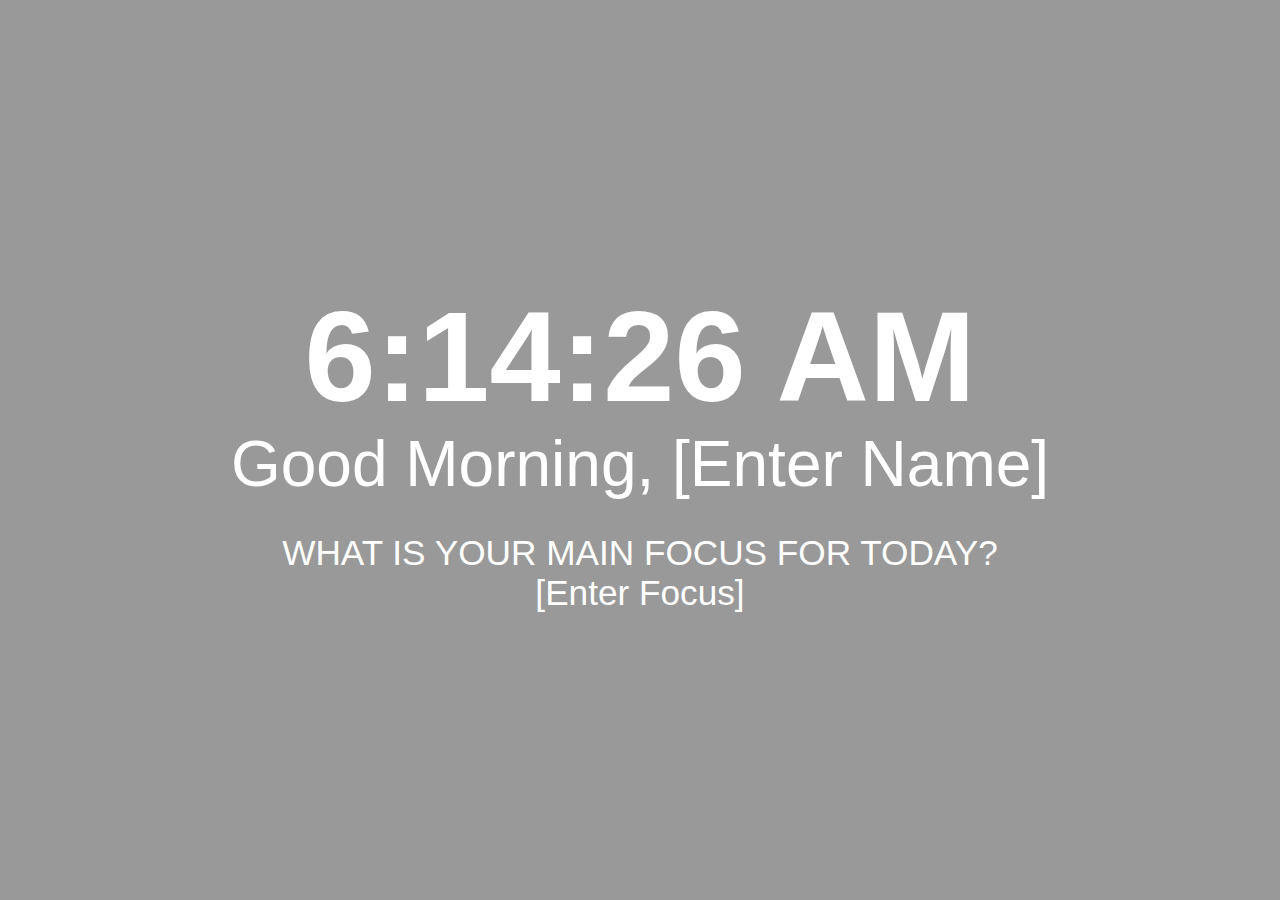
<file: index.html>
<!DOCTYPE html>
<html lang="en">
<head>
  <meta charset="UTF-8">
  <title>Focus Dashboard</title>
  <meta name="viewport" content="width=device-width, initial-scale=1">
  <meta name="description" content="Personal focus dashboard with live clock, greeting, and localStorage.">
  <link rel="preload" href="style.css" as="style">
  <link rel="stylesheet" href="style.css">
  <!-- optional CSP -->
  <!-- <meta http-equiv="Content-Security-Policy" content="default-src 'self'; style-src 'self' 'unsafe-inline'; script-src 'self'; img-src 'self' data: https://images.unsplash.com;"> -->
</head>
<body>
  <main>
    <div class="time-container">
      <time id="time">6:59:01 PM</time>
      <h1>
        <span id="greeting">Good Evening,</span>
        <span id="name" contenteditable="true">[Enter Name]</span>
      </h1>
    </div>

    <div class="focus-container">
      <h2>WHAT IS YOUR MAIN FOCUS FOR TODAY?</h2>
      <h2 id="focus" contenteditable="true">[Enter Focus]</h2>
    </div>
  </main>

  <script src="script.js" defer></script>
</body>
</html>
</file>
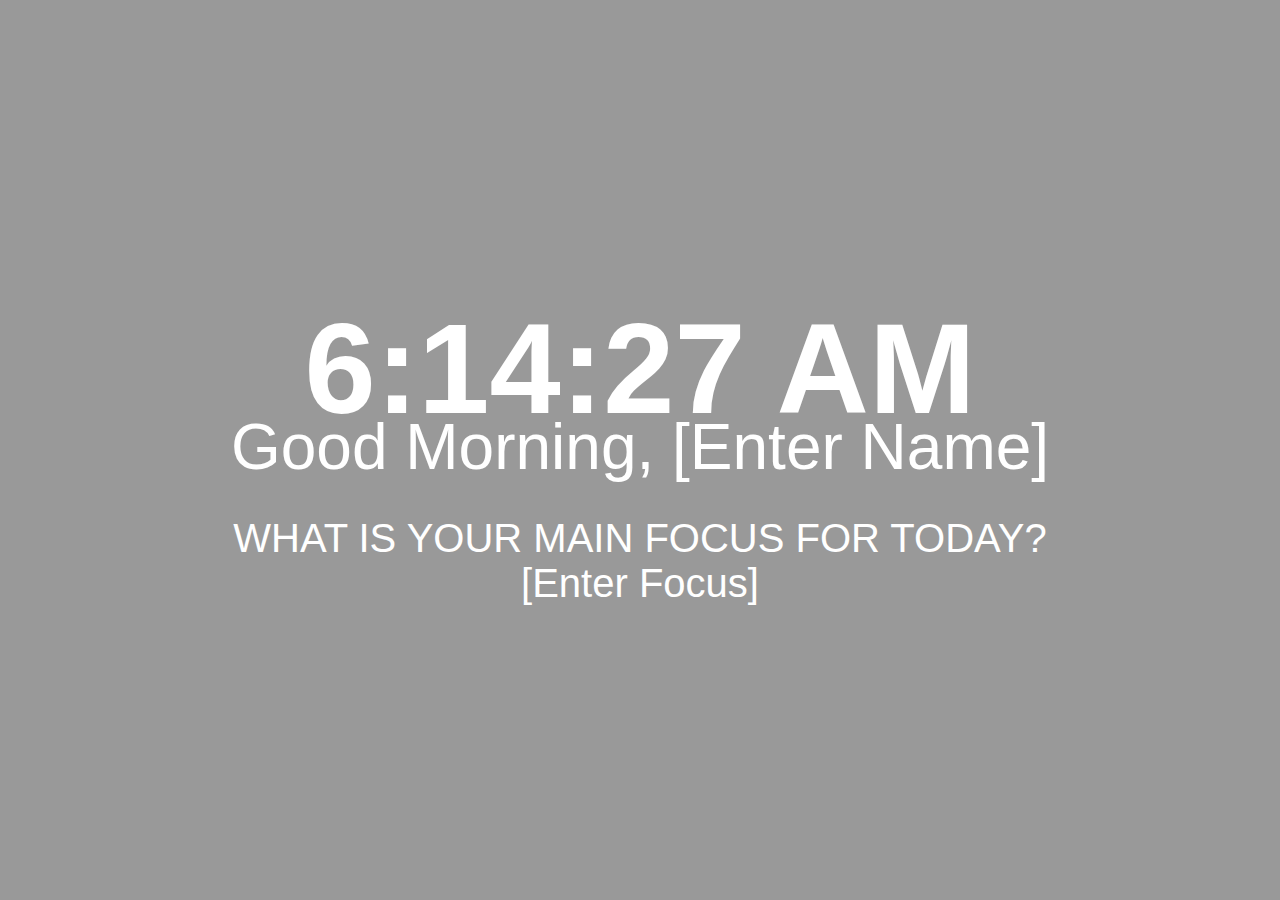
<file: focus-dashboard/index.html>
<!DOCTYPE html>
<html lang="en">
<head>
    <meta charset="UTF-8">
    <meta name="viewport" content="width=device-width, initial-scale=1.0">
    <title>Document</title>
    <link rel="stylesheet" href="style.css">
</head>
<body>
    <main>
    <div class="time-container">
        <time id="time">6:59:01 PM</time>
        <h1>
            <span id="greeting">Good Evening,</span>
            <span id="name" contenteditable="true">[Enter Name]</span>
        </h1>
    </div>
    <div class="focus-container">
        <h2>WHAT IS YOUR MAIN FOCUS FOR TODAY?</h2>
        <h2 id="focus" contenteditable="true">[Enter Focus]</h2>
    </div>
</main>

<script src="script.js"></script>
</body>
</html>
</file>
<file: style.css>
* { box-sizing: border-box; margin: 0; padding: 0; }

html, body { height: 100%; }

body {
  font-family: 'Segoe UI', 'Roboto', sans-serif;
  display: flex;
  flex-direction: column;
  align-items: center;
  justify-content: center;
  text-align: center;
  min-height: 100vh;
  color: #fff;
  background: url('https://images.unsplash.com/photo-1489549132488-d00b7d80e402?auto=format&fit=crop&w=1770&q=80')
              no-repeat center center / cover;
  position: relative;
}

body::before {
  content: '';
  position: absolute;
  inset: 0;
  background: rgba(0,0,0,.4);
  z-index: 0;
}

main { position: relative; z-index: 1; }

.time-container { padding: 1rem; }

#time {
  font-size: 8rem;
  font-weight: 800;
  line-height: 1.1;      /* было 1 — добавим воздуха */
  margin-bottom: 1rem;   /* явный отступ вниз */
}

h1 {
  margin-top: 0;         /* убрать -2rem, чтобы не прилипало */
  font-size: 4rem;
  font-weight: 500;
}


.focus-container { padding: 1rem; width: 80vw; margin: 0 auto; }

h2 { font-size: 2.2rem; font-weight: 300; }

[contenteditable="true"]:focus {
  outline: none;
  border-bottom: 2px solid #fff;
}

/* Mobile tweaks */
@media (max-width: 768px) {
  #time { font-size: 4rem; line-height: 1.15; margin-bottom: .75rem; }
  h1 { font-size: 2.2rem; margin-top: 0; }
  h2 { font-size: 1.4rem; }
  .focus-container { width: 90vw; }
}
</file>
<file: focus-dashboard/style.css>
* {
    box-sizing: border-box;
    margin: 0;
    padding: 0;
}

body {
    font-family: 'Segoe UI', 'Roboto', sans-serif;
    display: flex;
    flex-direction: column;
    align-items: center;
    justify-content: center;
    text-align: center;
    height: 100vh;
    color: white;
    background: url('https://images.unsplash.com/photo-1489549132488-d00b7d80e402?ixlib=rb-4.0.3&ixid=M3wxMjA3fDB8MHxwaG90by1wYWdlfHx8fGVufDB8fHx8fA%3D%3D&auto=format&fit=crop&w=1770&q=80') no-repeat center center/cover;
}

/* Добавим оверлей, чтобы текст лучше читался */
body::before {
    content: '';
    position: absolute;
    top: 0;
    left: 0;
    width: 100%;
    height: 100%;
    background-color: rgba(0, 0, 0, 0.4);
    z-index: -1;
}

.time-container {
    padding: 1rem;
}

#time {
    font-size: 8rem;
    font-weight: bold;
}

h1 {
    margin-top: -2rem; /* Немного поднимем приветствие к часам */
    font-size: 4rem;
    font-weight: 500;
}

.focus-container {
    padding: 1rem;
    width: 80vw; /* Займет 80% ширины экрана */
}

h2 {
    font-size: 2.5rem;
    font-weight: 300; /* Сделаем текст тоньше и изящнее */
}

/* Убираем уродливую рамку при редактировании */
[contenteditable="true"]:focus {
    outline: none;
    border-bottom: 2px solid white; /* Вместо рамки подчеркиваем */
}
</file>
